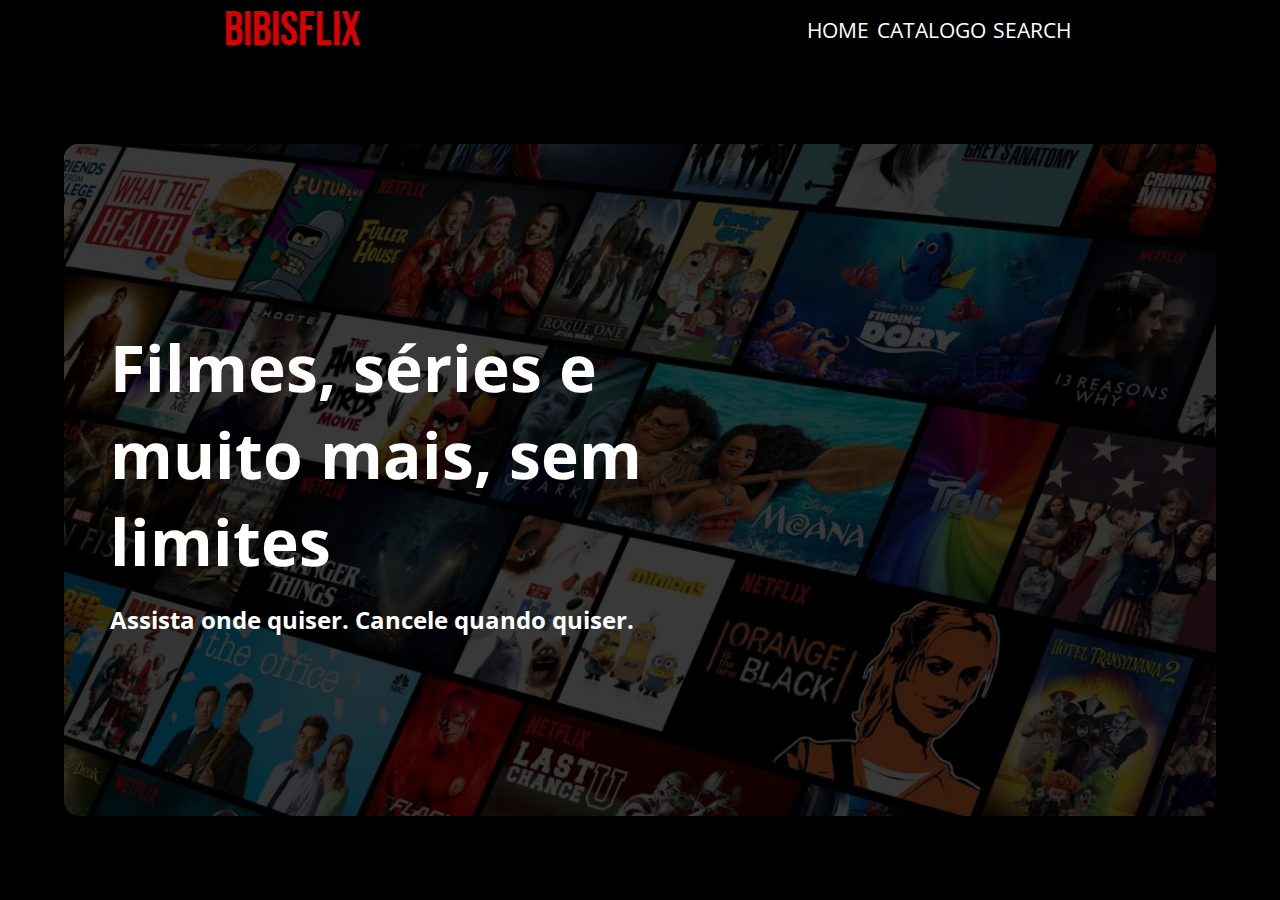
<file: index.html>
<!DOCTYPE html>
<html lang="pt-BR">

<head>
    <meta charset="UTF-8">
    <meta http-equiv="X-UA-Compatible" content="IE=edge">
    <meta name="viewport" content="width=device-width, initial-scale=1.0">

    <meta name="description" content="Projeto consumindo uma API de filmes">
    <meta name="keywords" content="API, filmes, post">
    <meta name="author" content="Bianca Leão">

    <link rel="shortcut icon" href="./img/logoBibisFlix.png">

    <link rel="preconnect" href="https://fonts.googleapis.com">
    <link rel="preconnect" href="https://fonts.gstatic.com" crossorigin>
    <link href="https://fonts.googleapis.com/css2?family=Bebas+Neue&family=Open+Sans:wght@400;500&display=swap"
        rel="stylesheet">



    <link rel="stylesheet" href="./css/style.css">
    <link rel="stylesheet" href="./css/home.css">
    <link rel="stylesheet" href="./css/catalago.css">
    <link rel="stylesheet" href="./css/search.css">



    <script src="./js/app.js" defer type="module"></script>
    <script src="./js/api.js" defer type="module"></script>
    <script src="./js/search.js" defer type="module"></script>

 
    <title>BibisFlix</title>
</head>

<body>
    <header>
        <div class="logo">BIBISFLIX</div>
        <nav class="menu-container">
            <a href="/">Home</a>
            <a href="/catalogo" onclick="route()" id="linkCatalogo">Catalogo</a>
            <a href="/search" onclick="route()" id="linkDescricaoFilme">Search</a>
        </nav>
    </header>
    <main id="root">
        <div class="container_pagina_inicial">
            <div class="container_apresentacao_pagina_inicial">
                <div class="container_dados_escrita">
                    <h1>Filmes, séries e muito mais, sem limites</h1>
                    <h2>Assista onde quiser. Cancele quando quiser.</h2>
                </div>
            </div>
        </div>
    </main>
</body>

</html>
</file>
<file: css/style.css>
*{
    padding: 0;
    margin: 0;
    box-sizing: border-box;
}

:root{
    --primary-color: #db0000;
    --secundary-color: #000000;
    --white-color: #ffffff;
    --gray-color: #564d4d;
    --dark-primary-color: #831010;
}

a{text-decoration: none; color: #ffff; transition: .3s ease-in-out;}
ul,li,ol{list-style: none;}


body{
    height: 100vh;
    background-color:  var(--secundary-color);
    display: grid;
    grid-template-rows: 60px 1fr;
}

header{
    display: flex;
    justify-content: space-around;
    align-items: center;
}

nav{
    display: flex;
    align-items: center;
}

.logo{
    font-size: clamp(2rem, -2rem + 11vw, 3rem);
    color: var(--primary-color);
    font-family: 'Bebas Neue', cursive;
}


.menu-container{
    height: 100%;
    font-size: clamp(0.7rem, -0.5rem + 3.2vw, 1.3rem);
    gap: 3%;
    text-transform: uppercase;
    font-family: 'Open Sans', cursive;
}


.container{
    width: 100%;
    height: 100%;
    background-color: #831010;
}

span{
    color: #ffffff;
    font-family: 'Open Sans', cursive;
    font-size: 2rem;
}



@media (max-width:500px) {
    .container_dados_escrita h1{
        width: 90%;
    }

    .card-container{
        justify-content: center;
    }

    .container-azul{
        padding: 8%;
    }
    
}
</file>
<file: css/home.css>
.container_pagina_inicial{
    width: 100%;
    height: 100%;
    display: flex;
    align-items: center;
    justify-content: center;
}

.container_apresentacao_pagina_inicial{
    width: 90%;
    height: 80%;
    background-image: url(../img/netflix-library-1280x720.jpg);
    background-position: center;
    background-size: cover;
    background-repeat: no-repeat;
    border-radius: 15px;
    z-index: 0;
}
.container_apresentacao_pagina_inicial::before {
    content: "";
    position: absolute;
    width: 90%;
    height: 80%;
    background-color: rgba(0, 0, 0, 0.7); 
    border-radius: 15px;
    z-index: -1;
}

.container_dados_escrita{
    width: 100%;
    height: 100%;
    color: #ffff;
    display: flex;
    flex-direction: column;
    justify-content: center;
    padding-left: 4%;
    font-family: 'Open Sans', cursive;
    gap: 2vh;
}

.container_dados_escrita h1{
    font-size: clamp(2rem, -0.5rem + 8vw, 4rem);
    width: 60%;
}

.container_dados_escrita h2{
    font-size: clamp(1rem, 0.375rem + 2vw, 1.5rem);
}
</file>
<file: css/catalago.css>
.card-container{
    display: flex; 
    flex-wrap: wrap;
    max-width: 100vw;
    gap: 20px;
    padding-top: 2%;
    align-items: center;
    justify-content: center;
    
}

.container-vermelho{
    display: flex;
    flex-direction: column;
}

.container-catalogo{
    display: flex;
    flex-direction: column;
    padding-left: 3%;
    padding-top: 1%;
    gap: 10px;
    width: 100%;
}

.item{
    width: 400px;
    height: 300px;
    text-align: center;
    display: flex;
    flex-direction: column;
    align-items: center;
    justify-content: center;
    justify-content: space-between;
    margin: 2%;
  }
  

.item img{
    width: 70%;
    height: 90%;
}

.item span{
    font-size: .9rem;
    font-weight: 600;
}
</file>
<file: css/search.css>
.container-azul{
    display: flex;
    flex-direction: column;
}

.dados{
    height: 100%;
    width: 100%;
    color: #ffffff;
    display: flex;
    align-items: center;
    justify-content: center;
    gap: 4%;
}

form{
    
    display: grid;
    width: 100%;
    place-content: center;
    padding-top: 2%;
    grid-row-gap: 10px;
}

form button{
    width: auto;
    display: grid;
    padding: 0PX 40PX 0PX 40PX;
    place-self: center;
    cursor: pointer;
    font-size: clamp(1rem, 0rem + 3.2vw, 1.2rem);
}

#inputFilme{
    width: 80vw;
    height: 4vh;
    border-radius: 5px;
    border: 1px solid transparent;
    padding-left: 10px;
}
</file>
